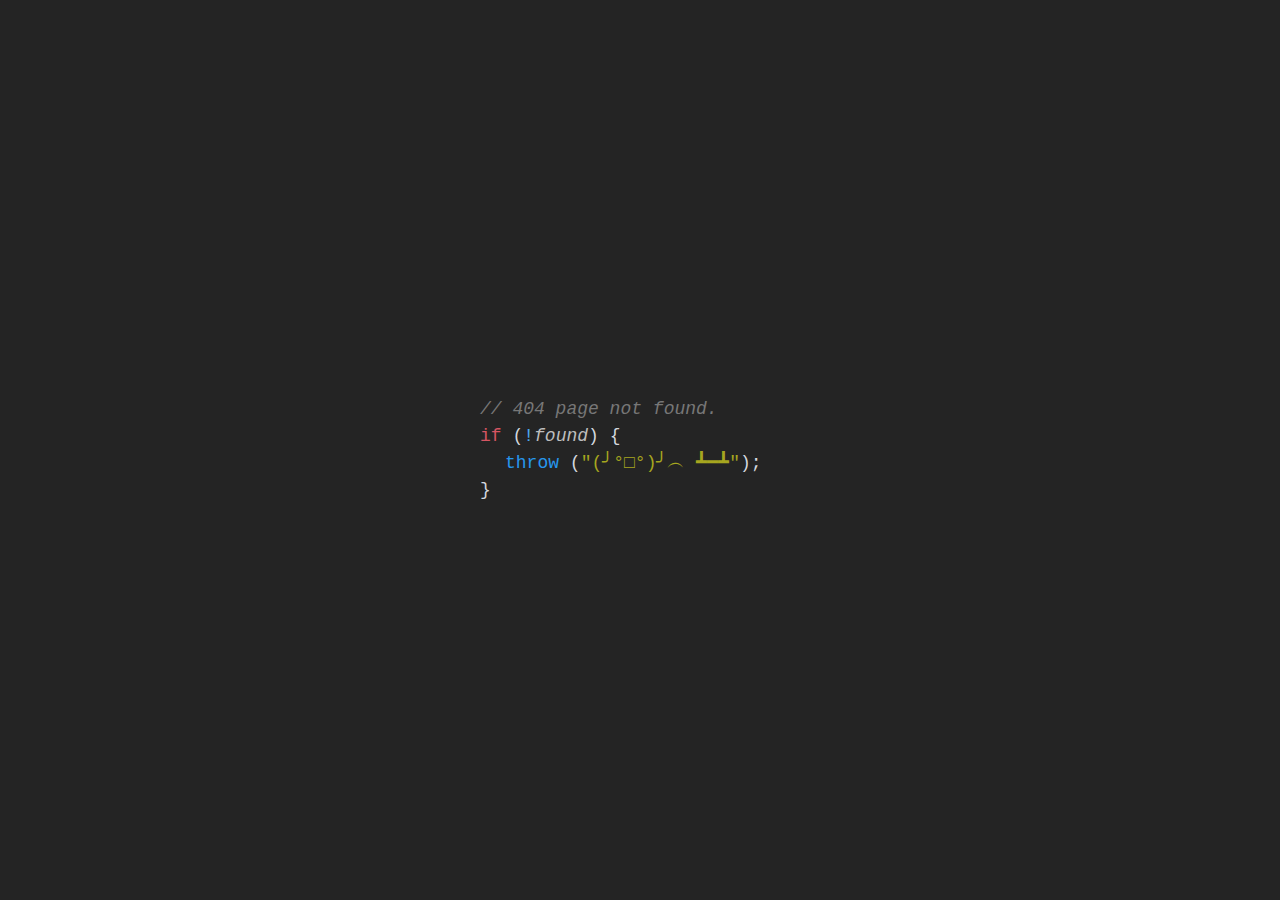
<file: xatSoar/images/index.html>
<html>
<head>
<meta content="text/html; charset=utf-8" http-equiv="Content-Type" />
<title>Woops!</title>
<style type="text/css">
body {
    background: #242424;
    color: #d3d7de;
    font-family: "Courier new";
    font-size: 18px;
    line-height: 1.5em;
	cursor: default;
    -webkit-user-select: none;
    -moz-user-select: none;
    -ms-user-select: none;
    -o-user-select: none;
    user-select: none;
}

.code-area {
    position: absolute;
    width: 320px;
	min-width: 320px;
    top: 50%;
    left: 50%;
    -webkit-transform: translate(-50%, -50%);
    transform: translate(-50%, -50%);
}

.code-area > span {
    display: block;
}

@media screen and (max-width: 320px) {
    .code-area {
		font-size: 5vw;
		min-width: auto;
        width: 95%;
		margin: auto;
		padding: 5px;
		padding-left: 10px;
		line-height: 6.5vw;
    }
}
</style>
</head>

<body>

<div class="code-area">
  <span style="color: #777;font-style:italic;">
    // 404 page not found.
  </span>
  <span>
    <span style="color:#d65562;">
      if
    </span>
	  (<span style="color:#4ca8ef;">!</span><span style="font-style: italic;color:#bdbdbd;">found</span>)
    {
  </span>
  <span>
    <span style="padding-left: 15px;color:#2796ec">
       <i style="width: 10px;display:inline-block"></i>throw
    </span>
    <span>
      (<span style="color: #a6a61f">"(╯°□°)╯︵ ┻━┻"</span>);
    </span>
	  <span style="display:block">}</span>
  </span>
</div>

</body>

</html>
</file>
